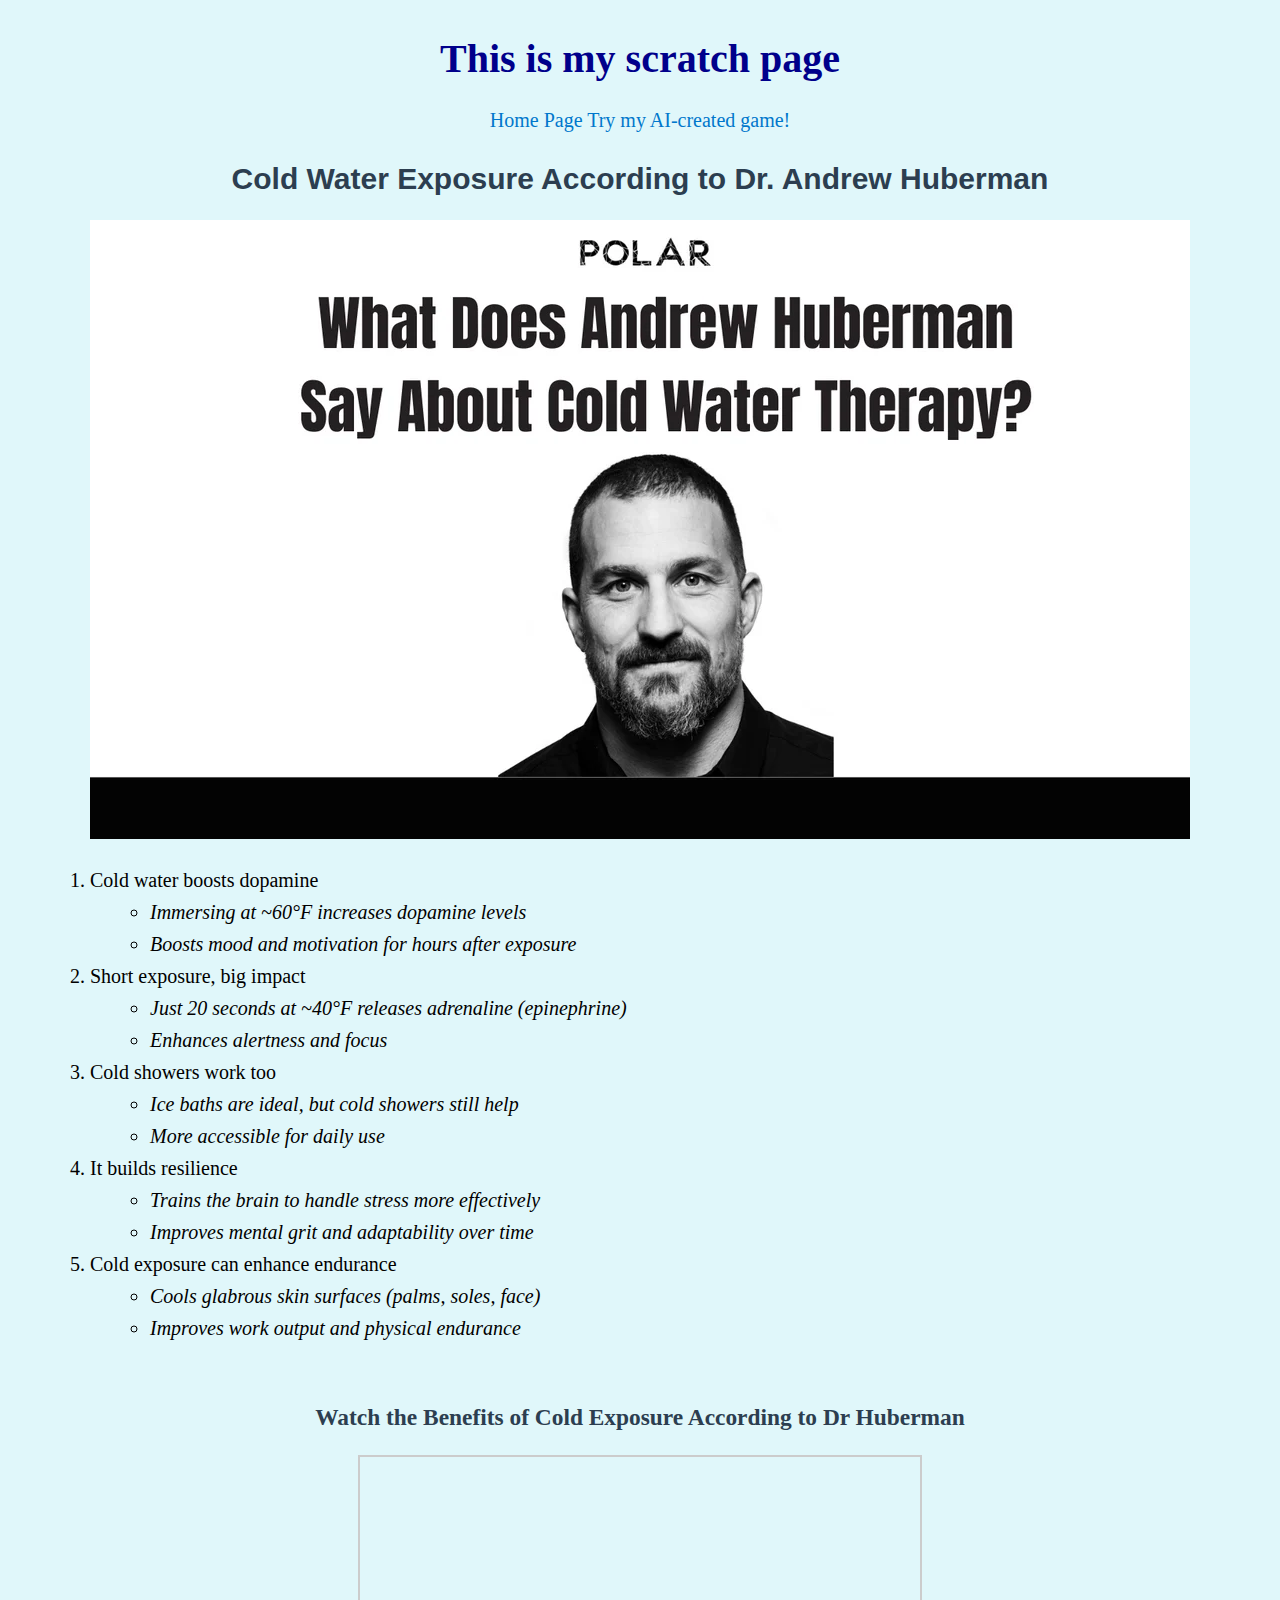
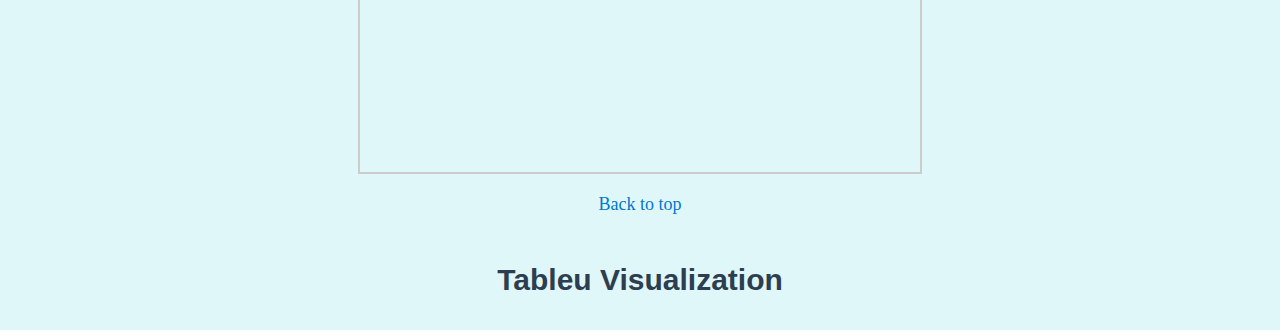
<file: scratch.html>
<!DOCTYPE html>
<html lang="en">
<head>
    <meta charset="UTF-8">
    <meta name="viewport" content="width=device-width, initial-scale=1.0">
    <title>scratch page</title>
    <link rel="stylesheet" href="css/scratch.css">
    
</head>

<body>

    <div class="header-section">
        <h1 id="top">This is my scratch page</h1>
        <a href="index.html">Home Page</a>
        <a href="AIGame.html">Try my AI-created game!</a>
    </div>

    <div class="content-section">
        <h2>Cold Water Exposure According to Dr. Andrew Huberman</h2>
        <img src="assets/img/Andrew Huberman.png.webp" alt="Person doing cold water immersion" class="float-right-img">
        <ol>
            <li>Cold water boosts dopamine
                <ul>
                    <li>Immersing at ~60°F increases dopamine levels</li>
                    <li>Boosts mood and motivation for hours after exposure</li>
                </ul>
            </li>
            <li>Short exposure, big impact
                <ul>
                    <li>Just 20 seconds at ~40°F releases adrenaline (epinephrine)</li>
                    <li>Enhances alertness and focus</li>
                </ul>
            </li>
            <li>Cold showers work too
                <ul>
                    <li>Ice baths are ideal, but cold showers still help</li>
                    <li>More accessible for daily use</li>
                </ul>
            </li>
            <li>It builds resilience
                <ul>
                    <li>Trains the brain to handle stress more effectively</li>
                    <li>Improves mental grit and adaptability over time</li>
                </ul>
            </li>
            <li>Cold exposure can enhance endurance
                <ul>
                    <li>Cools glabrous skin surfaces (palms, soles, face)</li>
                    <li>Improves work output and physical endurance</li>
                </ul>
            </li>
        </ol>
    </div>

    <div class="media-section">
        <h3>Watch the Benefits of Cold Exposure According to Dr Huberman</h3>
        <iframe width="560" height="315" src="https://www.youtube.com/embed/umNkPUAqOcg?si=4Kz8eMzubf7tq7G2" title="YouTube video player" frameborder="0" allow="accelerometer; autoplay; clipboard-write; encrypted-media; gyroscope; picture-in-picture; web-share" referrerpolicy="strict-origin-when-cross-origin" allowfullscreen></iframe>
        <p><a href="#top">Back to top</a></p>
    </div>

</body>
<h2>Tableu Visualization</h2>
<div class='tableauPlaceholder' id='viz1745288306284' style='position: relative'><noscript><a href='#'><img alt=' ' src='https:&#47;&#47;public.tableau.com&#47;static&#47;images&#47;IV&#47;IV2025FinalDashboard-KathrynMcCrindle-WildlifeStrikes&#47;Home&#47;1_rss.png' style='border: none' /></a></noscript><object class='tableauViz'  style='display:none;'><param name='host_url' value='https%3A%2F%2Fpublic.tableau.com%2F' /> <param name='embed_code_version' value='3' /> <param name='site_root' value='' /><param name='name' value='IV2025FinalDashboard-KathrynMcCrindle-WildlifeStrikes&#47;Home' /><param name='tabs' value='yes' /><param name='toolbar' value='yes' /><param name='static_image' value='https:&#47;&#47;public.tableau.com&#47;static&#47;images&#47;IV&#47;IV2025FinalDashboard-KathrynMcCrindle-WildlifeStrikes&#47;Home&#47;1.png' /> <param name='animate_transition' value='yes' /><param name='display_static_image' value='yes' /><param name='display_spinner' value='yes' /><param name='display_overlay' value='yes' /><param name='display_count' value='yes' /><param name='language' value='en-US' /></object></div>                <script type='text/javascript'>                    var divElement = document.getElementById('viz1745288306284');                    var vizElement = divElement.getElementsByTagName('object')[0];                    vizElement.style.width='1000px';vizElement.style.height='600px';                    var scriptElement = document.createElement('script');                    scriptElement.src = 'https://public.tableau.com/javascripts/api/viz_v1.js';                    vizElement.parentNode.insertBefore(scriptElement, vizElement);                </script>
</html>
</file>
<file: css/scratch.css>
h1 {
    font-family: 'Georgia', serif;
    color: darkblue;
}

p {
    font-size: 18px;
    color: #333;
}

ul {
    font-style: italic;
    margin-left: 20px;
}

.box {
    padding: 20px;
    margin: 10px;
    border: 2px solid #222;
    background-color: #f9f9f9;
}
body {
    background-color: #e0f7fa; /* Light teal-blue background */
    display: flex;
    flex-direction: column;
    align-items: center;
    text-align: center;
    font-size: 20px;
}

h2 {
    font-family: 'Arial', sans-serif;
    color: #2c3e50;
    margin-top: 30px;
}

a {
    color: #0077cc;
    text-decoration: none;
}
a:hover {
    text-decoration: underline;
}

ol {
    margin-left: 0;
    padding-left: 0;
    line-height: 1.6;
    text-align: left;
    width: 80%;
    max-width: 600px;
}

iframe {
    display: block;
    margin: 20px auto;
    border: 2px solid #ccc;
}

h3 {
    display: flex;
    justify-content: center;
    align-items: center;
    flex-direction: column;
    text-align: center;
    margin-top: 40px;
    color: #2c3e50;
}
</file>
